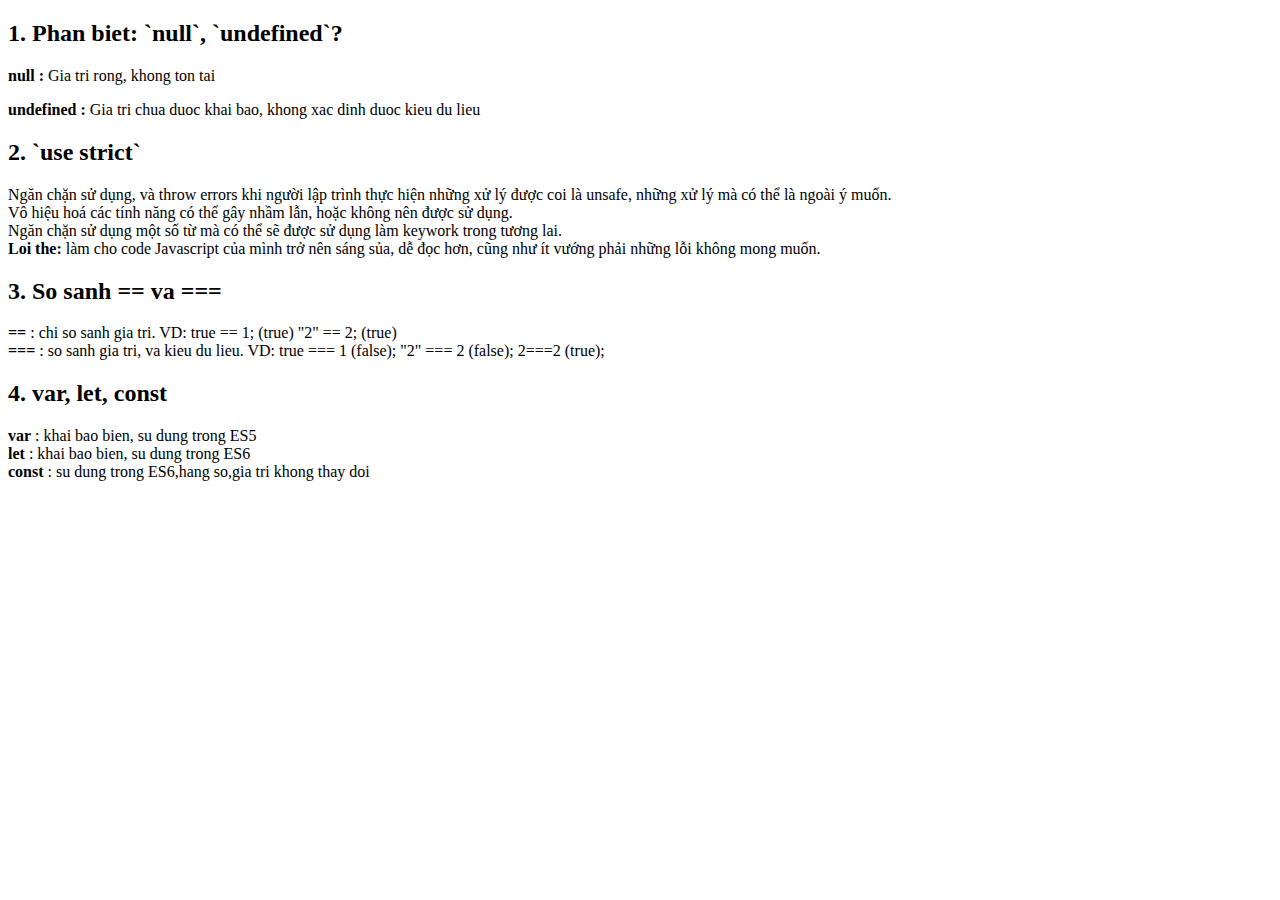
<file: PractiveJS/index.html>
<!DOCTYPE html>
<html>
<head>
  <meta charset="utf-8">
    <meta http-equiv="X-UA-Compatible" content="IE=edge">
  <title>Practive JS</title>
  <link rel="stylesheet" href="">
  <script src="javascripts/basicjs.js" type="text/javascript" charset="utf-8" async defer></script>
</head>
<body>
  <h2>1. Phan biet: `null`, `undefined`?</h2>
  <p><b>null :</b> Gia tri rong, khong ton tai </p>
  <p><b>undefined :</b> Gia tri chua duoc khai bao, khong xac dinh duoc kieu du lieu </p>
  <h2>2. `use strict` </h2>
  <li>Ngăn chặn sử dụng, và throw errors khi người lập trình thực hiện những xử lý được coi là unsafe, những xử lý mà có thể là ngoài ý muốn.</li>
  <li>Vô hiệu hoá các tính năng có thể gây nhầm lẫn, hoặc không nên được sử dụng.</li>
  <li>Ngăn chặn sử dụng một số từ mà có thể sẽ được sử dụng làm keywork trong tương lai.</li>
  <li><b>Loi the: </b> làm cho code Javascript của mình trở nên sáng sủa, dễ đọc hơn, cũng như ít vướng phải những lỗi không mong muốn.</li>
  <h2>3. So sanh <b>==</b> va <b>===</b></h2>
  <li><b>==</b> : chi so sanh gia tri. VD: true == 1; (true)
  "2" == 2;  (true)</li>
  <li><b>===</b> : so sanh gia tri, va kieu du lieu. VD: true === 1 (false);
"2" === 2  (false); 2===2 (true);</li>
  <h2>4. var, let, const</h2>
  <li><b>var</b> : khai bao bien, su dung trong ES5</li>
  <li><b>let</b> : khai bao bien, su dung trong ES6</li>
  <li><b>const</b> : su dung trong ES6,hang so,gia tri khong thay doi </li>
</body>
</html>
</file>
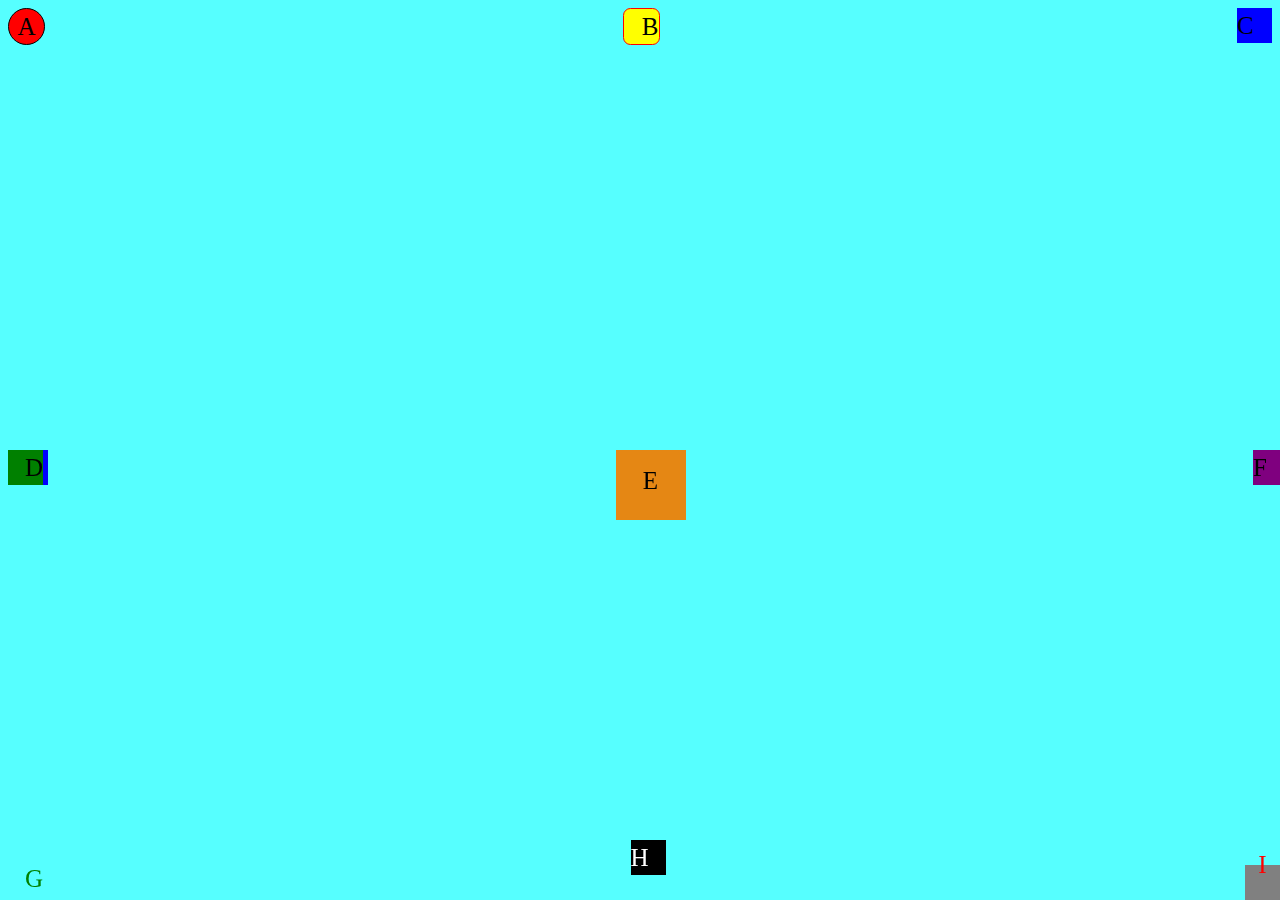
<file: CSS/index1.html>
<!DOCTYPE html>
<html>
<head>
  <title>CSS</title>
  <link rel="stylesheet" type="text/css" href="styles/basic.css" />
</head>
<body>
  <div class="flex-container">
    <div class="sub-flex top">
      <div class="A item">A</div>
      <div class="B item">B</div>
      <div class="C item">C</div>
    </div>
    <div class="sub-flex center">
      <div class="D item">D</div>
      <div class="E item">E</div>
      <div class="F item">F</div>
    </div>
    <div class="sub-flex bottom">
      <div class="G item">G</div>
      <div class="H item">H</div>
      <div class="I item">I</div>
    </div>
  </div>
</body>
</html>
</file>
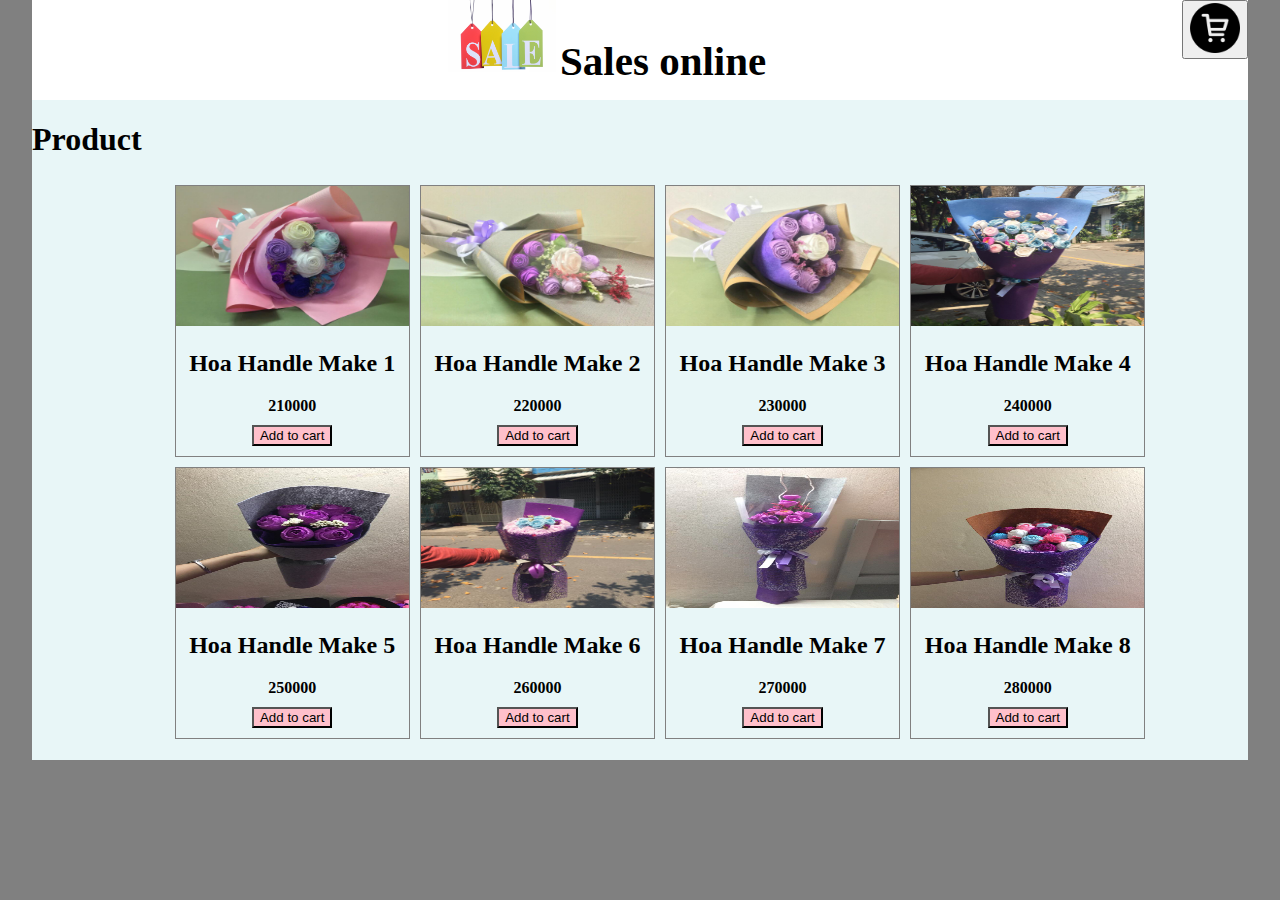
<file: JSCart/product.html>
<!DOCTYPE html>
<html>
<head>
  <meta charset="utf-8">
  <meta http-equiv="X-UA-Compatible" content="IE=edge">
  <title>SALES ONLINE</title>
  <link rel="stylesheet" href="styles/product.css">
</head>
<body>
  <div class="container">
    <header class="page-header">
      <div class="logo-sale">
        <a href="#"> <img src="images/logo-sale.jpg" alt="logo-header"></a>
        <span>Sales online</span>
      </div>
      <div class="shopping-cart">
        <button class="goto-cart-page" id="goto-cart-page" onclick ="moveToCartPage()">
          <img src="images/image-card.png" alt="image-cart">
          <span class="noti-quantity" id="amount"></span> 
        </button>
      </div>
    </header>
    <main id="page-main">
      <h1>Product</h1>
      <script src="javascripts/home.js" type="text/javascript"></script>
    </main>
    <footer class="page-footer">     
    </footer>
  </div>
</body>
</html>
</file>
<file: CSS/styles/basic.css>
body{
  background-color: #56ffff;
  font-size: 25px;
}
.flex-container{
  position: relative;
}
div.sub-flex{
  display: flex;
  flex-wrap: wrap;
  flex-direction: row;
}
.bottom{;
  bottom: 0%;
  position: fixed;
  width: 100%;
  height: 60px;
}
.center{
  top: 50%;
  position: fixed;
  width: 100%;
}
div.item{
  flex-direction: column;
}
.A{
  text-align: center;
  width: 35px;
  height: 35px;
  border-radius: 50%;
  border: 1px solid black;
  background-color: red;
  line-height: 1.4;
}
.B{
  margin: 0 auto;
  text-align: right;
  width: 35px;
  height: 35px;
  border-radius: 20%;
  border: 1px solid red;
  background-color: yellow;
  line-height: 1.4;
}
.C{
  text-align: left;
  width: 35px;
  height: 35px;
  background-color: blue;
  line-height: 1.4;
}
.D{
  text-align: right;
  width: 35px;
  height: 35px;
  background-color: green;
  border-right: 5px solid blue;
  line-height: 1.4;
}
.E{
  margin: 0 auto;
  width: 70px;
  height: 70px;
  background-color: #e58714;
  text-align:  center;
  left:  50%;
  line-height: 2.5;
}
.F{
  text-align: left;
  width: 35px;
  height: 35px;
  background-color: #7f007f;
  float:  right;
  line-height: 1.4;
}
.G{
  text-align: right;
  width: 35px;
  height: 35px;
  color: green;
  position: fixed;
  bottom: 0px;
}
.H{
  margin: 0 auto;
  width: 35px;
  height: 35px;
  color: white;
  background-color: black;
  line-height: 1.4;
}
.I{
  text-align: center;
  width: 35px;
  height: 35px;
  color: red;
  background-color: grey;
  position: fixed;
  bottom: 0px;
  right: 0px;
  line-height: 0;
}
</file>
<file: JSCart/styles/product.css>
body {
  margin: 0 auto;
  background-color: grey;
}
#page-main>ul {
  text-align: center;
}
#page-main>ul>li {
  list-style: none;
  display: inline-block;
  width: 20%;
  border: 1px solid grey;
  margin: 5px;
  box-sizing: border-box;
}
#page-main>ul>li>img {
  width: 100%;
  height: 140px;
}
.container {
  width: 95%;
  margin: 0 auto;
  background-color: white;
}
.page-header {
  width: 100%;
  height: 100px;
  text-align: center;
}
.logo-sale {
  display: inline-block;
}
.logo-sale>span {
  font-size: 41px;
  font-weight: bold;
}
.logo-sale>a>img {
  height: 75px;
}
.shopping-cart {
  display: inline-block;
  float: right;
}
.shopping-cart>button>img {
  height: 50px;
}
#page-main {
  width: 100%;
  display: inline-block;
  background-color: #4ab7c321;
}
.add-to-card {
  background-color: pink;
  color: black;
  margin: 10px;
}
.add-to-card:disabled {
  cursor: not-allowed;
  background-color: grey;
}
.page-footer {
  width: 100%;
  height: 50px;
  background-color: gray;
}
.section-shopping-cart {
  padding: 50px;
}
.section-shopping-cart table {
  width: 100%;
}
.section-shopping-cart th, td {
  padding: 10px 0;
}
.table img {
  width: 200px;
  height: 200px;
}
</file>
